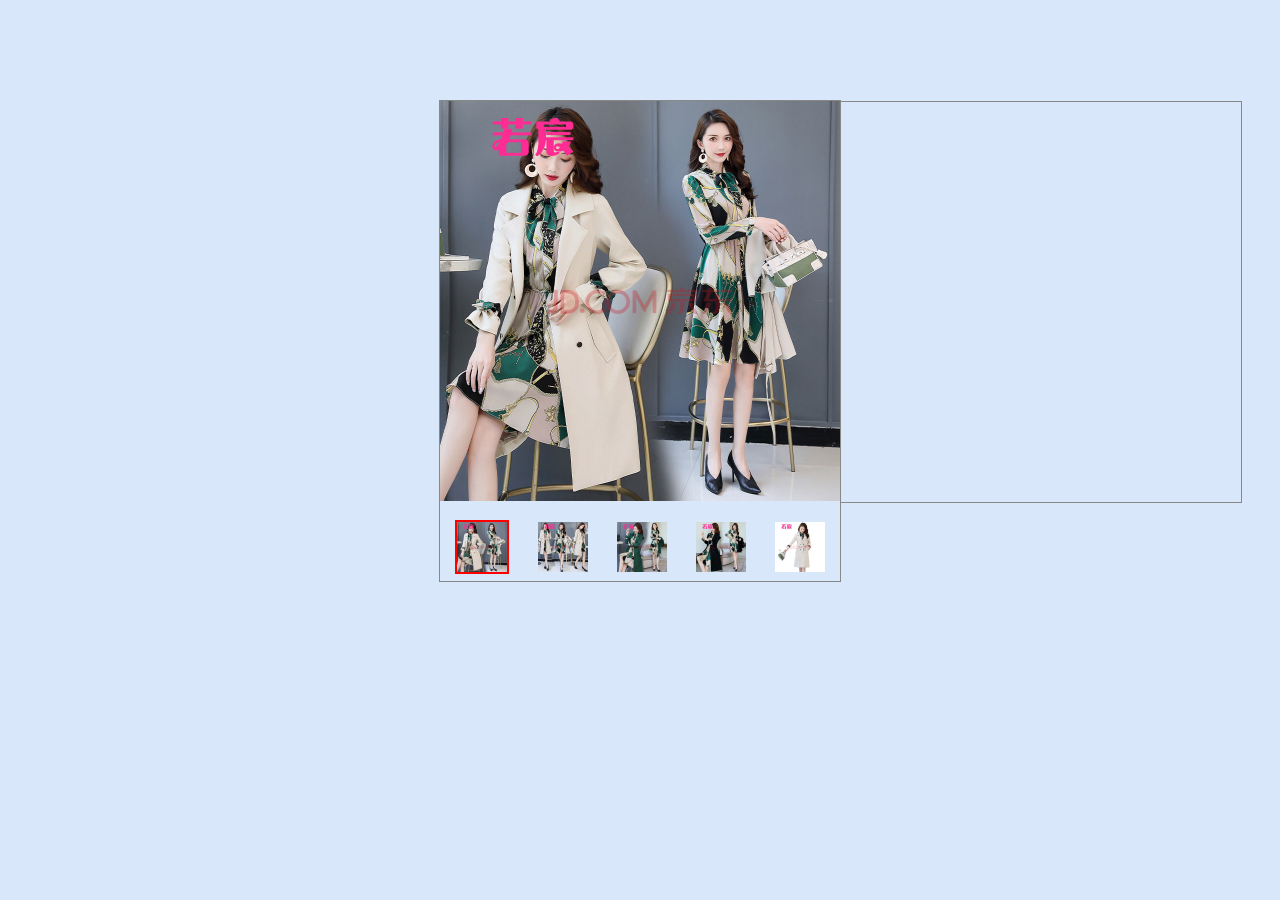
<file: index.html>
<!DOCTYPE html>
<html lang="en">

<head>
    <meta charset="UTF-8">
    <meta name="viewport" content="width=device-width, initial-scale=1.0">
    <title>放大镜</title>
    <link rel="stylesheet" href="css/index.css">

</head>

<body>

    <div class="itemarea">
        <div class="pic">
            <img src="images/1.jpg" alt="">
            <div class="cover"></div>
        </div>

        <ul class="list">
            <li><img class="current" src="images/1.jpg" alt=""></li>
            <li><img src="images/2.jpg" alt=""></li>
            <li><img src="images/3.jpg" alt=""></li>
            <li><img src="images/4.jpg" alt=""></li>
            <li><img src="images/5.jpg" alt=""></li>
        </ul>
        <div class="detail">&nbsp;</div>
    </div>
    <script src="js/index.js"></script>
</body>

</html>
</file>
<file: css/index.css>
* {
    padding: 0;
    margin: 0;
}

body {
    background-color: #d8e7fa;
    width: 100%;
    height: 500px;
}

.itemarea {
    position: relative;
    width: 400px;
    height: 480px;
    border: 1px solid #888;
    margin: 100px auto;
}

.itemarea .pic {
    margin-bottom: 15px;
}

.itemarea .pic img {
    width: 400px;
    height: 400px;
}

.itemarea .pic .cover {
    width: 150px;
    height: 150px;
    position: absolute;
    left: 0;
    top: 0;
    background-image: url("http://img-tmdetail.alicdn.com/tps/i4/T12pdtXaldXXXXXXXX-2-2.png");
}

.itemarea .list img {
    width: 50px;
    height: 50px;
    display: block;
}

.itemarea .list {
    display: flex;
}

.itemarea .list li {
    margin: auto;
}

ul {
    list-style: none;
}

.itemarea .detail {
    position: absolute;
    /* display: none; */
    top: 0;
    left: 400px;
    width: 400px;
    height: 400px;
    border: 1px solid #888;
    background-image: url("http://img10.360buyimg.com/n1/s350x449_jfs/t1/125901/17/9923/138391/5f3dd770E14642bce/60dbd8d34878e7a0.jpg!cc_350x449.jpg");
    background-size: 266%;
}

.itemarea .list .current {
    border: 2px solid red;
}
</file>
